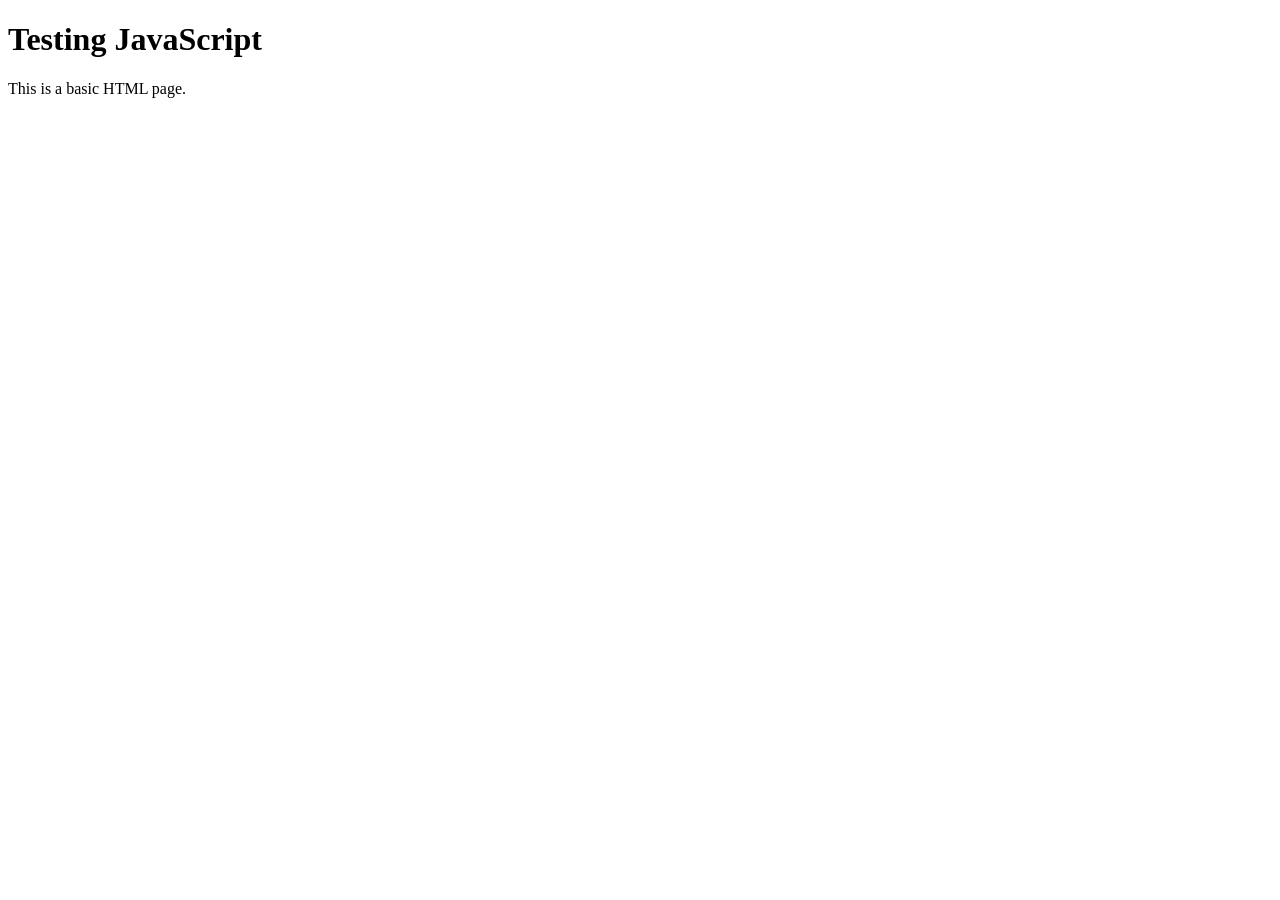
<file: templates/testingJS.html>
<!doctype html>
<html lang="en">
  <head>
    <meta charset="UTF-8" />
    <meta name="viewport" content="width=device-width, initial-scale=1.0" />
    <title>Testing JavaScript</title>
  </head>
  <body>
    <h1>Testing JavaScript</h1>
    <p>This is a basic HTML page.</p>
    <script>
      console.clear();
      const points1 = new Array(40, 100, 1);
      const points2 = new Array(40, 100);
      const points3 = new Array();
      const points4 = [40];
      console.log(points1); // 3
      console.log(points2); // 2
      console.log(points3); // 40
      console.log(points4); // 1

      class Person {
        // 1. You MUST declare private fields at the top of the class
        #name;
        #age;

        constructor(name, age) {
          // This still routes through the setters for validation
          this.name = name;
          this.age = age;
        }

        // --- NAME GETTER & SETTER ---
        get name() {
          return this.#name; // Safely reads the true private field
        }

        set name(newName) {
          if (typeof newName === "string" && newName.trim().length > 0) {
            this.#name = newName;
          } else {
            console.error("Error: Name must be a non-empty string.");
          }
        }

        // --- AGE GETTER & SETTER ---
        get age() {
          return this.#age;
        }

        set age(newAge) {
          if (typeof newAge === "number" && newAge >= 0) {
            this.#age = newAge;
          } else {
            console.error("Error: Age must be a positive number.");
          }
        }

        introduce() {
          return `Hi, my name is ${this.name} and I am ${this.age} years old.`;
        }
      }

      class Student extends Person {
        constructor(name, age, major) {
          super(name, age);
          this.major = major;
        }

        study() {
          return `${this.name} is studying ${this.major}.`;
        }
      }

      class Student extends Person {
        constructor(name, age, major) {
          super(name, age); // Triggers parent setters during construction
          this.major = major;
        }

        study() {
          return `${this.name} is studying ${this.major}.`;
        }

        introduce() {
          return `${super.introduce()} I am majoring in ${this.major}.`;
        }
      }
    </script>
  </body>
</html>
</file>
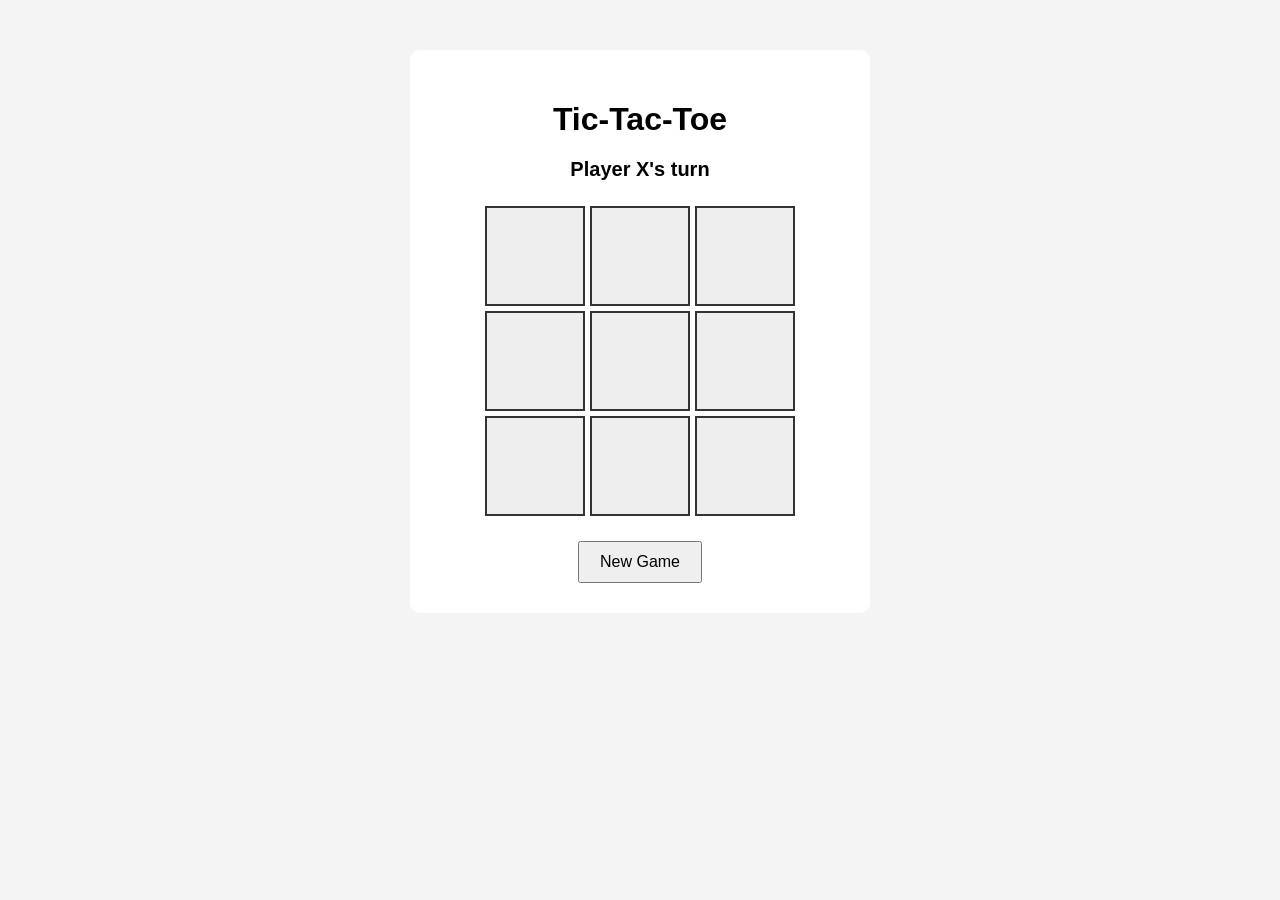
<file: templates/tictactoe.html>
<!doctype html>
<html lang="en">
  <head>
    <meta charset="UTF-8" />
    <meta name="viewport" content="width=device-width, initial-scale=1.0" />
    <title>Tic-Tac-Toe</title>
    <link rel="stylesheet" href="..\static\tictactoe.css" />
  </head>
  <body>
    <main class="container">
      <h1>Tic-Tac-Toe</h1>
      <p id="message">Player X's turn</p>
      <div id="board">
        <button class="cell" data-index="0"></button>
        <button class="cell" data-index="1"></button>
        <button class="cell" data-index="2"></button>
        <button class="cell" data-index="3"></button>
        <button class="cell" data-index="4"></button>
        <button class="cell" data-index="5"></button>
        <button class="cell" data-index="6"></button>
        <button class="cell" data-index="7"></button>
        <button class="cell" data-index="8"></button>
      </div>
      <button id="resetBtn">New Game</button>
    </main>
    <script src="..\static\tictactoe.js"></script>
  </body>
</html>
</file>
